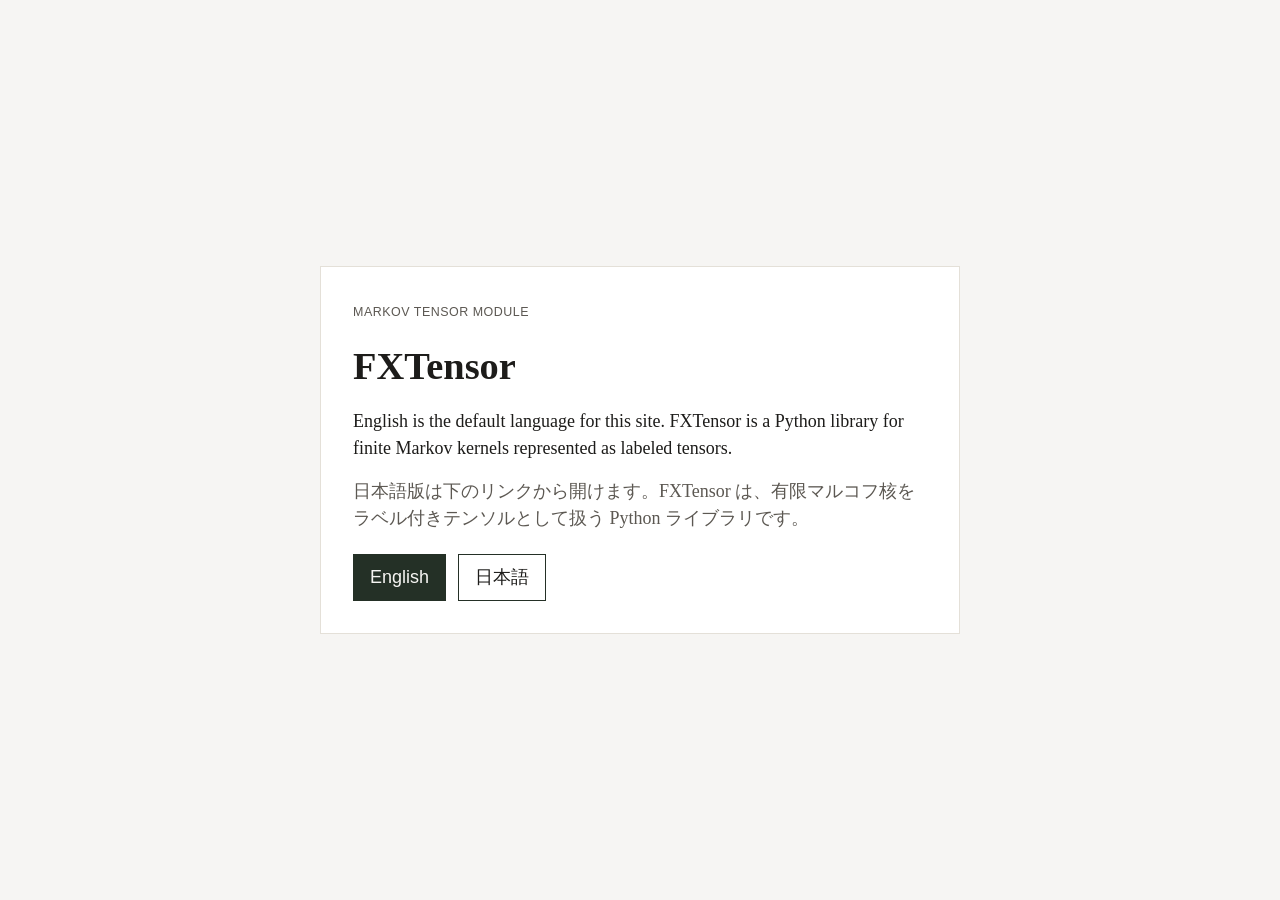
<file: docs/index.html>
<!DOCTYPE html>
<html lang="en">
<head>
  <meta charset="utf-8">
  <meta name="viewport" content="width=device-width, initial-scale=1">
  <title>FXTensor — Markov Tensor Module</title>
  <link rel="canonical" href="en/">
  <link rel="alternate" hreflang="en" href="en/">
  <link rel="alternate" hreflang="ja" href="ja/">
  <style>
    :root {
      color-scheme: light dark;
      --bg: #f6f5f3;
      --card: #ffffff;
      --text: #1d1c1a;
      --muted: #5c5852;
      --line: #e4e0d8;
      --accent: #243026;
    }
    @media (prefers-color-scheme: dark) {
      :root {
        --bg: #171816;
        --card: #22211e;
        --text: #f3f1ec;
        --muted: #b7b2a8;
        --line: #3a3834;
        --accent: #e7efe4;
      }
    }
    * { box-sizing: border-box; }
    body {
      margin: 0;
      min-height: 100vh;
      display: grid;
      place-items: center;
      background: var(--bg);
      color: var(--text);
      font: 18px/1.5 "Iowan Old Style", Palatino, "Palatino Linotype", "Hiragino Mincho ProN", serif;
    }
    main {
      width: min(40rem, calc(100% - 2rem));
      background: var(--card);
      border: 1px solid var(--line);
      padding: 2.25rem 2rem 2rem;
    }
    p { margin: 0 0 1rem; }
    .kicker {
      letter-spacing: 0.04em;
      text-transform: uppercase;
      font-family: "Source Sans 3", "Segoe UI", sans-serif;
      font-size: 0.78rem;
      color: var(--muted);
    }
    h1 {
      font-size: 2.4rem;
      font-weight: 600;
      margin: 0.2rem 0 0.8rem;
    }
    .ja { color: var(--muted); }
    .actions {
      display: flex;
      flex-wrap: wrap;
      gap: 0.75rem;
      margin-top: 1.4rem;
    }
    a.button {
      display: inline-block;
      padding: 0.55rem 1rem;
      text-decoration: none;
      font-family: "Source Sans 3", "Segoe UI", sans-serif;
      border: 1px solid var(--accent);
    }
    a.primary { background: var(--accent); color: var(--bg); }
    a.secondary { color: var(--text); }
  </style>
</head>
<body>
  <main>
    <p class="kicker">Markov Tensor Module</p>
    <h1>FXTensor</h1>
    <p>English is the default language for this site. FXTensor is a Python library for finite Markov kernels represented as labeled tensors.</p>
    <p class="ja">日本語版は下のリンクから開けます。FXTensor は、有限マルコフ核をラベル付きテンソルとして扱う Python ライブラリです。</p>
    <div class="actions">
      <a class="button primary" href="en/">English</a>
      <a class="button secondary" href="ja/">日本語</a>
    </div>
  </main>
</body>
</html>
</file>
